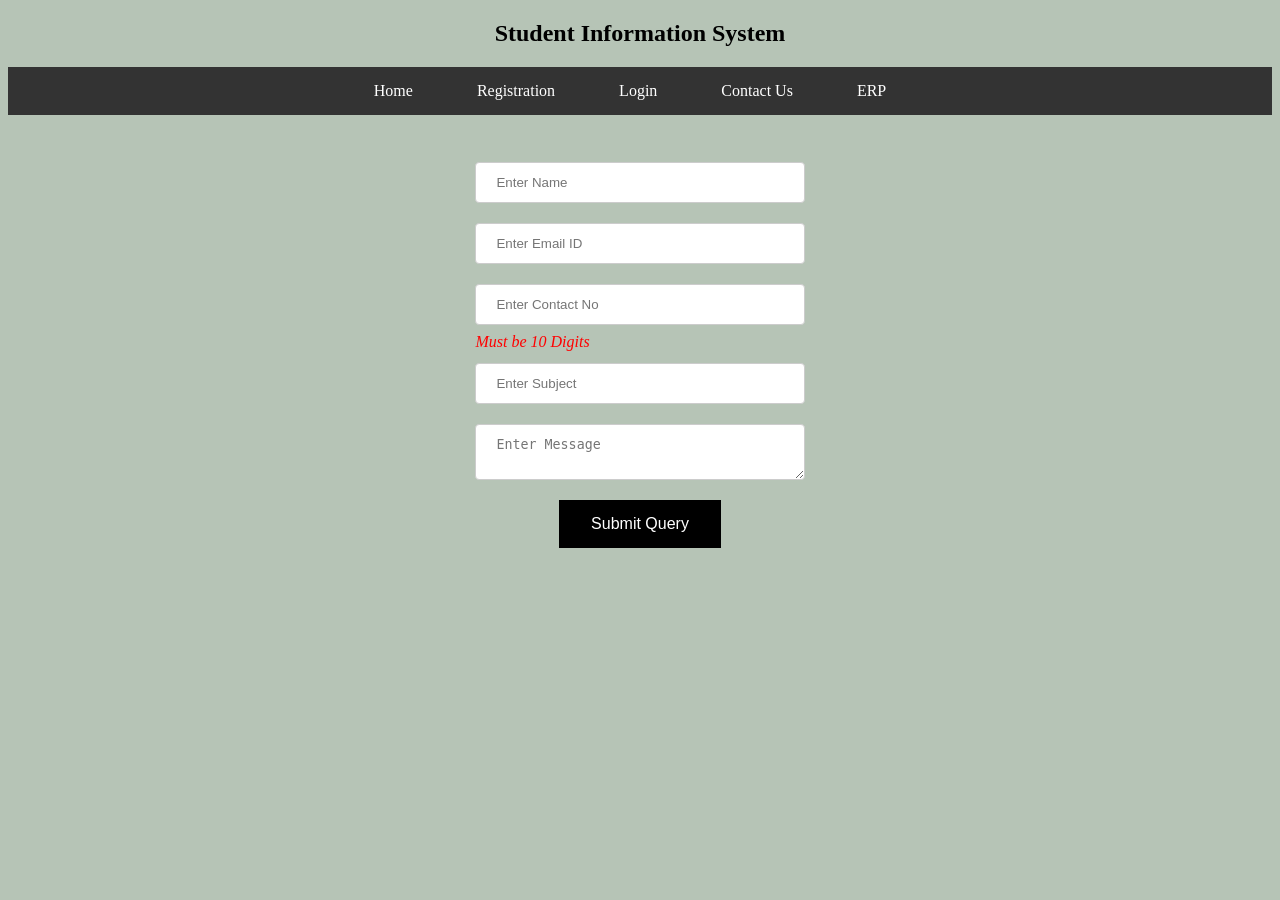
<file: contact.html>
<!DOCTYPE html>
<html>

<head>
  <title>MSWD</title>
  <link rel="stylesheet" type="text/css" href="style.css"/>
</head>

<body bgcolor="#B6C4B6">

  <h2 align="center">Student Information System</h2>
  
  <nav>
 <ul>
<li><a href="index.html">Home</a></li>
<li><a href="registration.html">Registration</a></li>
<li><a href="login.html">Login</a></li>
<li><a href="contact.html">Contact Us</a></li>
<li><a href="https://newerp.kluniversity.in/">ERP</a></li>
</ul>
  </nav>
      <br><br>
<center>
<form method="post" action="#">
<table>

<tr>
<td><input type="text" name="name" placeholder="Enter Name" maxlength="30" required/></td>
</tr>

<tr>
<td><input type="email" name="emailid" placeholder="Enter Email ID" required/></td>
</tr>

<tr>
  <td>
    <input type="text" name="contactno" pattern="[6789][0-9]{9}" placeholder="Enter Contact No" required/>
    <i style="color:red">Must be 10 Digits</i>
  </td>
</tr>

<tr>
  <td><input type="text" name="subject" placeholder="Enter Subject" maxlength="50" required/></td>
</tr>

<tr>
  <td>
    <textarea name="message" placeholder="Enter Message" required></textarea>
  </td>
</tr>


<tr align="center">
<td><input type="submit" value="Submit Query" class="button"/>
</tr>


</table>
</form>
</center>

</body>

</html>
</file>
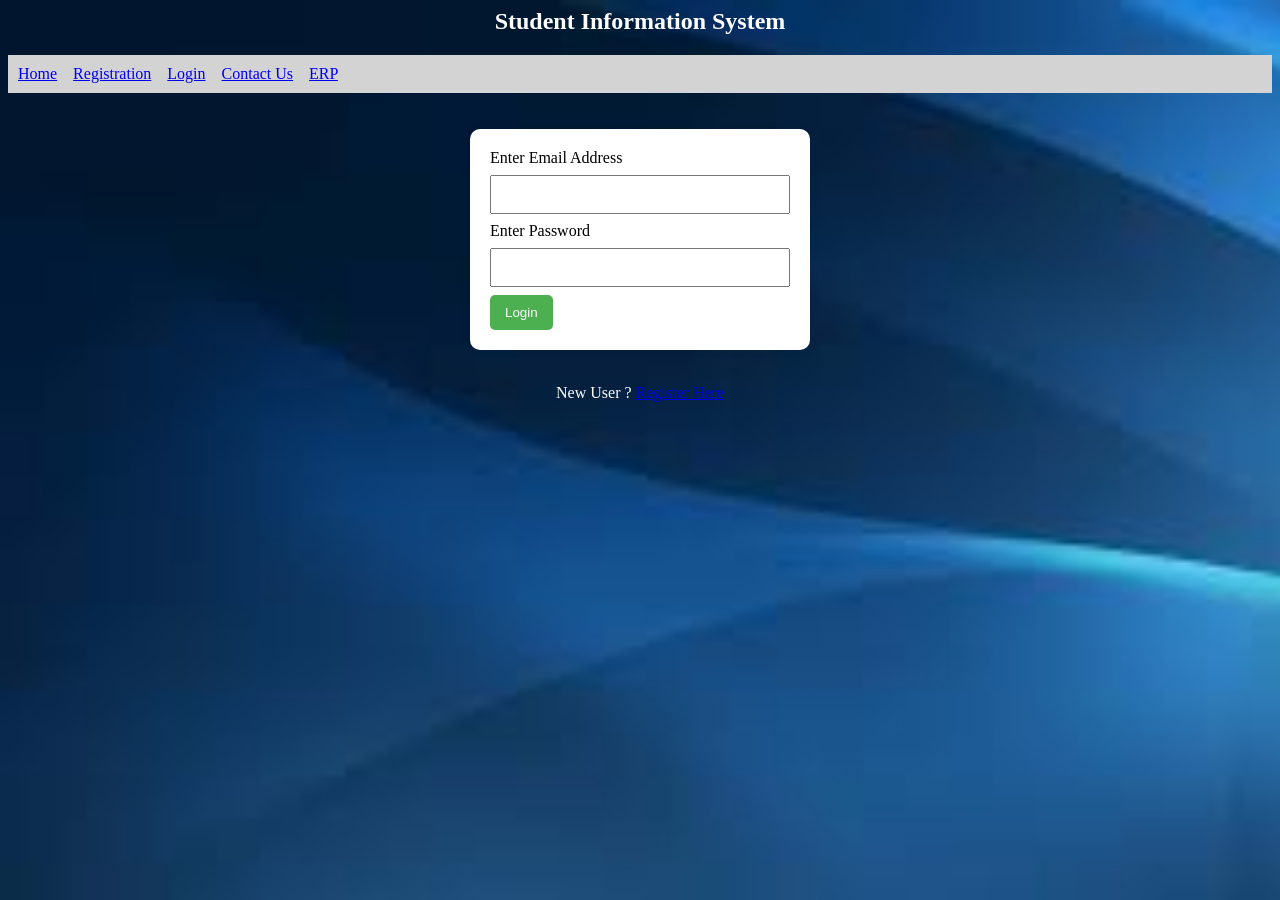
<file: login.html>
<html>

<head>
<title>MSWD</title>
<style>
 
  body
  {
     background-image: url("images/bgimage.jpg") ;
     background-repeat: no-repeat;
     background-size: cover;
  }

    .navbar
    {
        background-color: lightgray;
        padding: 10px;
    }
 
    form {
      width: 300px;
      margin: 0 auto;
      background-color: white;
      padding: 20px;
      border-radius: 10px;
      box-shadow: 0 0 10px rgba(0, 0, 0, 0.1);
    }
  
    input[type="email"],
    input[type="password"] {
      width: 100%;
      padding: 10px;
      margin: 8px 0;
      box-sizing: border-box;
    }
  
    input[type="submit"] {
      background-color: #4caf50;
      color: white;
      padding: 10px 15px;
      border: none;
      border-radius: 5px;
      cursor: pointer;
    }
  
    input[type="submit"]:hover {
      background-color: #45a049;
}
</style>
</head>

<body>

<h2 align="center" style="color:white">Student Information System</h2>


<div class="navbar">
<a href="index.html">Home</a>&nbsp;&nbsp;&nbsp;
<a href="registration.html">Registration</a>&nbsp;&nbsp;&nbsp;
<a href="login.html">Login</a>&nbsp;&nbsp;&nbsp;
<a href="contact.html">Contact Us</a>&nbsp;&nbsp;&nbsp;
<a href="https://newerp.kluniversity.in/" target="_blank">ERP</a>&nbsp;&nbsp;&nbsp;
</div>


<br><br>

<form method="post" action="studenthome.html">

Enter Email Address<input type="email" name="emailid" required/><br/>
Enter Password<input type="password" name="pwd" required/><br/>
<input type="submit" value="Login"/>

</form>

<br>

<p style="text-align: center;color:white">
New User ? <a href="registration.html">Register Here</a>
</p>


</body>

</html>
</file>
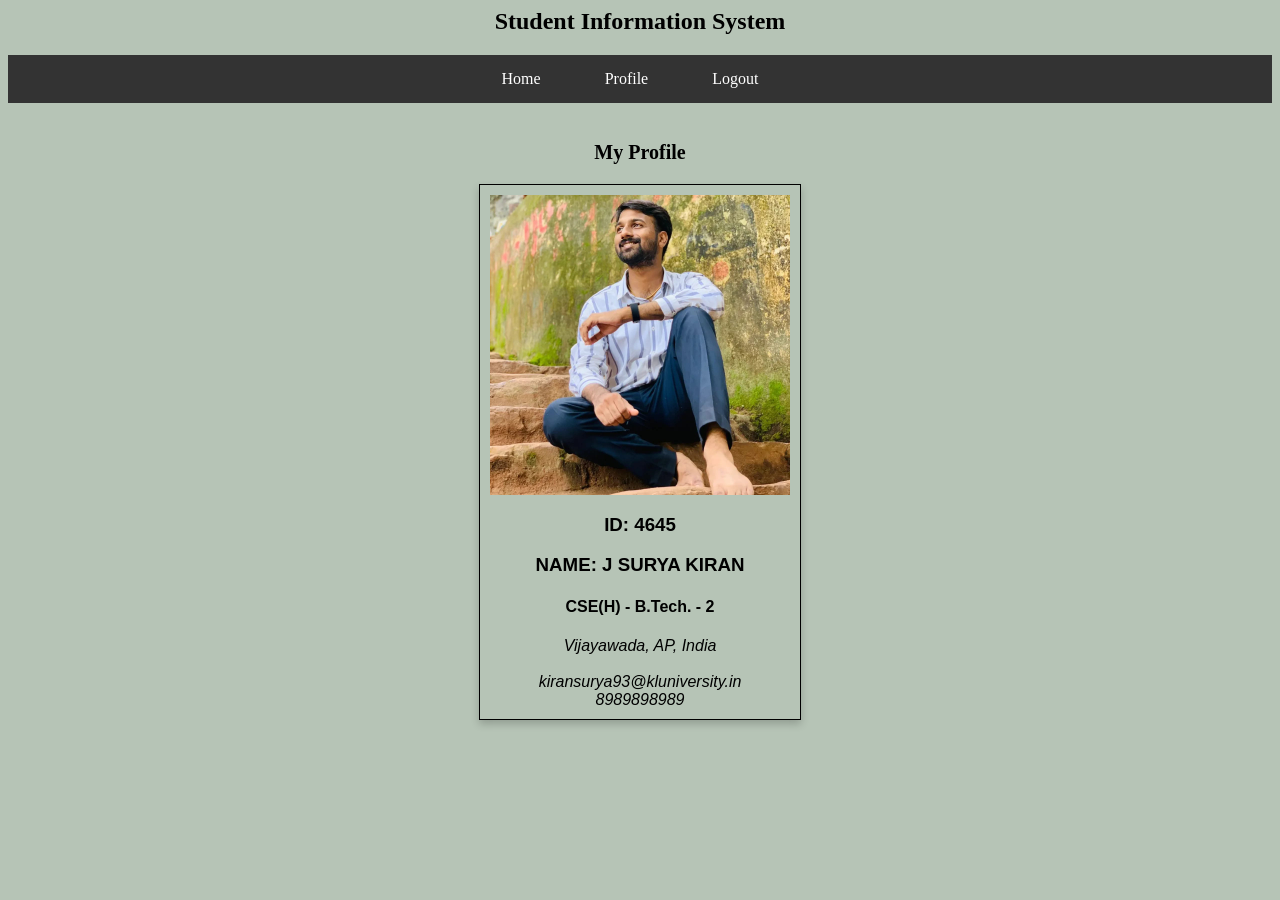
<file: profile.html>
<html>

<head>
<title>MSWD</title>
<link rel="stylesheet" type="text/css" href="style.css"/>

<style>
    .card {
        box-shadow: 0 4px 8px 0 rgba(0, 0, 0, 0.2);
        max-width: 300px;
        margin: auto;
        text-align: center;
        font-family: arial;
        border: 1px solid black; /* Add a 1px solid border with a light gray color */
        padding: 10px; /* Add some padding to the card content */
    }
</style>

</head>

<body bgcolor="B6C4B6">

<h2 align="center">Student Information System</h2>

<nav>
    <ul>
<li><a href="studenthome.html">Home</a></li>
<li><a href="profile.html">Profile</a></li>
<li><a href="login.html">Logout</a></li>
   </ul>
</nav>

<br>

<p style="text-align:center;font-size:15pt;font-weight:bold">
    My Profile

  <div class="card">
  <img src="images/surya.jpg" alt="Image Here" width="100%"/><br/>
  <h3>ID: 4645</h3>
  <h3>NAME: J SURYA KIRAN</h3>
  <h4>CSE(H) - B.Tech. - 2</h4>
  <address>Vijayawada, AP, India</address><br>
  <i>kiransurya93@kluniversity.in</i><br>
  <i>8989898989</i>
  </div>

</p>

</body>

</html>
</file>
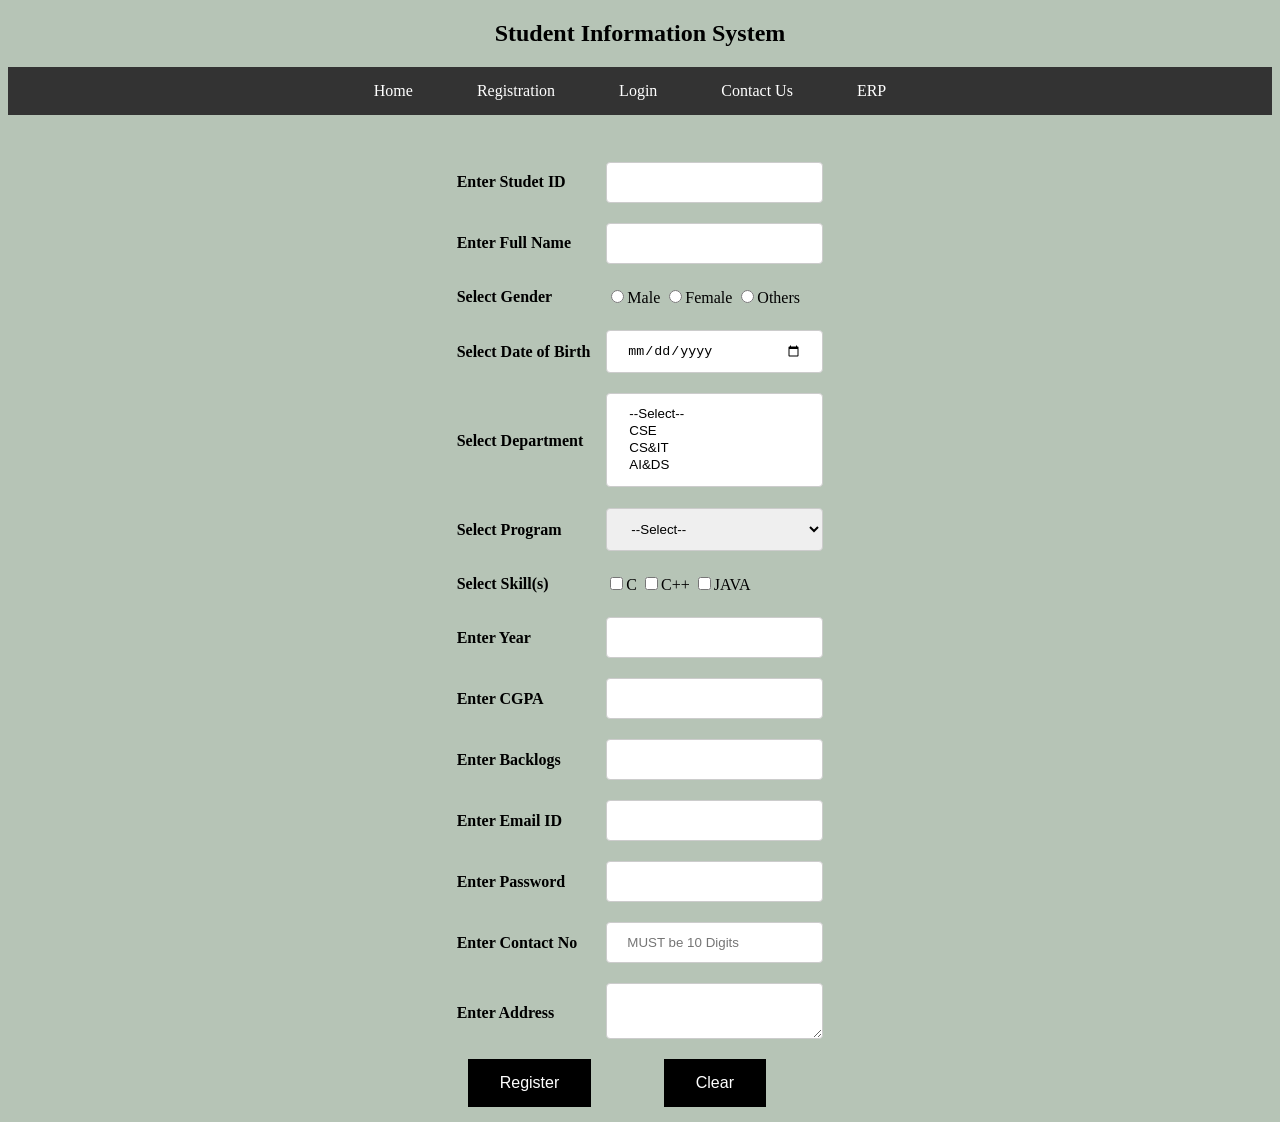
<file: registration.html>
<!DOCTYPE html>
<html>

<head>
  <title>MSWD</title>
  <link rel="stylesheet" type="text/css" href="style.css"/>
</head>

<body bgcolor="#B6C4B6">

  <h2 align="center">Student Information System</h2>
  
  <nav>
 <ul>
<li><a href="index.html">Home</a></li>
<li><a href="registration.html">Registration</a></li>
<li><a href="login.html">Login</a></li>
<li><a href="contact.html">Contact Us</a></li>
<li><a href="https://newerp.kluniversity.in/">ERP</a></li>
</ul>
  </nav>
      <br><br>
<center>
<form method="post" action="#">
<table>

<tr>
<td><label>Enter Studet ID</label></td>
<td><input type="number" name="sid" required/></td>
</tr>

<tr>
<td><label>Enter Full Name</label></td>
<td><input type="text" name="sname" required/></td>
</tr>

<tr>
<td><label>Select Gender</label></td>
<td>
<input type="radio" name="gender" value="MALE" required/>Male
<input type="radio" name="gender" value="FEMALE" required/>Female
<input type="radio" name="gender" value="OTHERS" required/>Others
</td>
</tr>

<tr>
  <td><label>Select Date of Birth</label></td>
  <td><input type="date" name="dob" required/></td>
</tr>

<tr>
<td><label>Select Department</label></td>
<td>
<select name="dept" required multiple>
<option value="">--Select--</option>
<option value="CSE">CSE</option>
<option value="CS&IT">CS&IT</option>
<option value="AI&DS">AI&DS</option>
</select>
</td>
</tr>

<tr>
  <td><label>Select Program</label></td>
  <td>
  <select name="program" required>
  <option value="">--Select--</option>
  <option value="B.Tech.">B.Tech.</option>
  <option value="M.Tech.">M.Tech.</option>
  </select>
  </td>
</tr>

<tr>
  <td><label>Select Skill(s)</label></td>
  <td>
    <input type="checkbox" name="skills" value="C" required/>C
    <input type="checkbox" name="skills" value="C++" required/>C++
    <input type="checkbox" name="skills" value="JAVA" required/>JAVA
  </td>
</tr>

<tr>
  <td><label>Enter Year</label></td>
  <td><input type="number" name="year" min="1" max="4" required/></td>
</tr>

<tr>
  <td><label>Enter CGPA</label></td>
  <td><input type="number" name="cgpa" step="0.01" min="0.00" max="10.00" required/></td>
</tr>

<tr>
  <td><label>Enter Backlogs</label></td>
  <td><input type="number" name="backlogs" min="0" max="15" required/></td>
</tr>


<tr>
  <td><label>Enter Email ID</label></td>
  <td><input type="email" name="emailid" required/></td>
</tr>

<tr>
  <td><label>Enter Password</label></td>
  <td><input type="password" name="pwd" required/></td>
</tr>

<tr>
  <td><label>Enter Contact No</label></td>
  <td><input type="text" name="contactno" pattern="[6789][0-9]{9}" placeholder="MUST be 10 Digits" required/></td>
</tr>

<tr>
  <td><label>Enter Address</label></td>
  <td>
    <textarea name="address" required></textarea>
  </td>
</tr>

<tr align="center">
<td><input type="submit" value="Register" class="button"/>
<td><input type="reset" value="Clear" class="button"/></td>
</tr>


</table>
</form>
</center>

</body>

</html>
</file>
<file: style.css>
/* Resetting default margin and padding for the list items */
ul, ol {
    margin: 0;
    padding: 0;
    list-style: none;
  }
  
  /* Styling the navigation bar */
  nav {
    background-color: #333; /* Change this to your desired background color */
  }
  
  nav a {
    display: inline-block;
    padding: 15px 20px;
    text-decoration: none;
    color: white; /* Change this to your desired text color */
  }
  
  nav a:hover {
    background-color: #555; /* Change this to your desired hover background color */
  }
  
  /* Centering the navigation links */
  nav ul {
    text-align: center;
  }
  
  nav li {
    display: inline;
    margin-right: 20px; /* Adjust the spacing between links */
  }
  
  /* Making the navigation bar fixed at the top */
  nav {
    
    top: 0;
    width: 100%;
  }
  
  /* Adding spacing between the header and the navigation bar */
  h2 {
    margin-bottom: 20px;
  }
   .button {
    background-color: black;
    border: none;
    color: white;
    padding: 15px 32px;
    text-align: center;
    text-decoration: none;
    display: inline-block;
    font-size: 16px;
    margin: 4px 2px;
    cursor: pointer;
  }
  input[type=text],input[type=password],input[type=number],input[type=email],
  select,input[type=date],textarea
  {
    width: 100%;
    padding: 12px 20px;
    margin: 8px 0;
    display: inline-block;
    border: 1px solid #ccc;
    border-radius: 4px;
    box-sizing: border-box;
  }
  
  label
  {
    padding: 12px 12px 12px 0;
    display: inline-block;
    font-weight: bold;
  }
</file>
